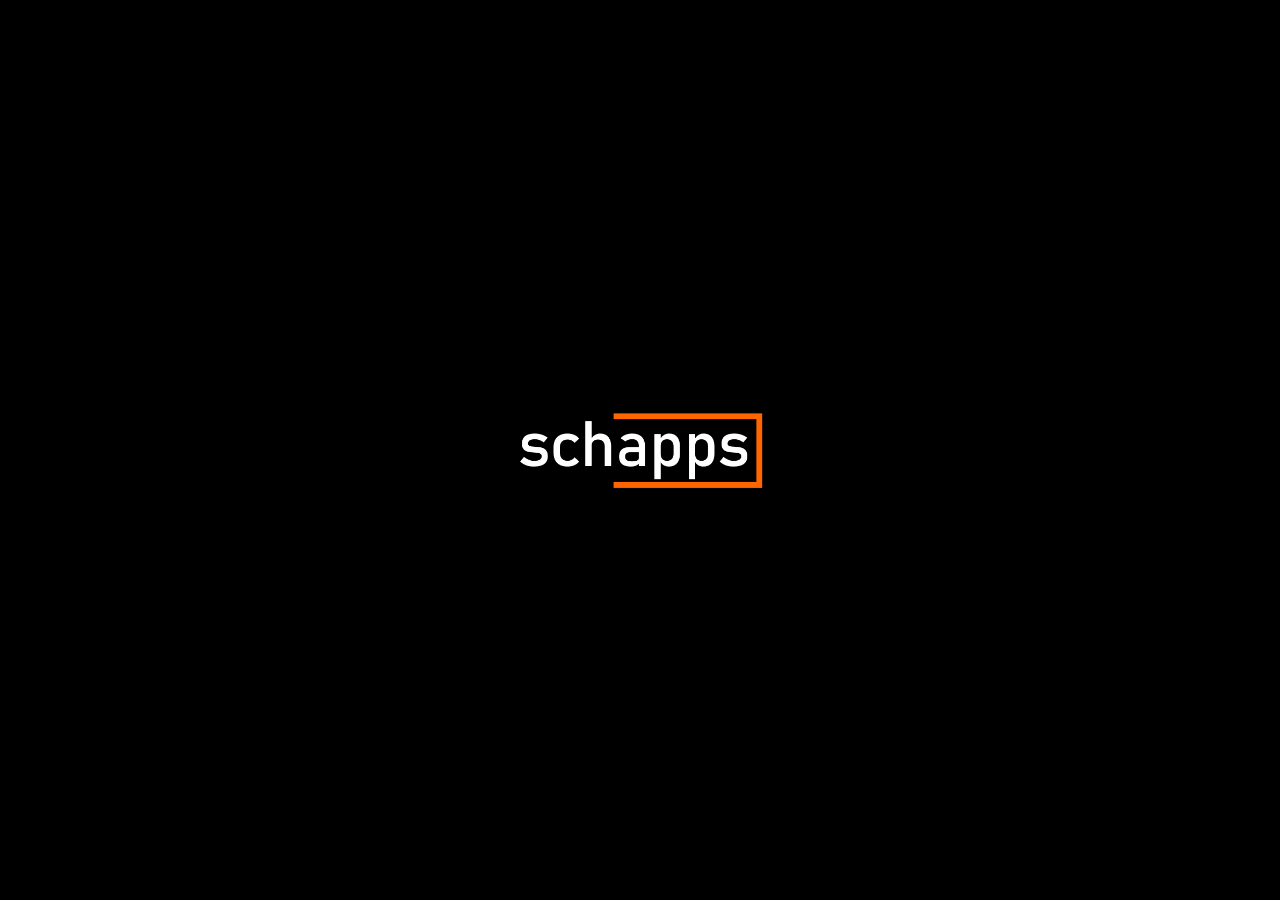
<file: index.html>
<!DOCTYPE html>
<html>
<head>
    <title>Schapps Studio</title>
    <meta charset="utf-8"/>
    <link rel="shortcut icon" type="image/png" href="images/favicon.png"/>
    <link rel="stylesheet" type="text/css" href="main.css">
</head>

<body style="background-color:black;">
    
 	<a href="https://www.instagram.com/schappstudio">
     	<img src="images/logo.png" alt="Schapps" 			class="logo" style="width:290px;height:76px;">
      </a>
  </body>
</html>
</file>
<file: main.css>
.logo {
  position: fixed;
  top:0;
  left:0;
  right:1%;
  bottom:0;
  margin:auto;
}
</file>
